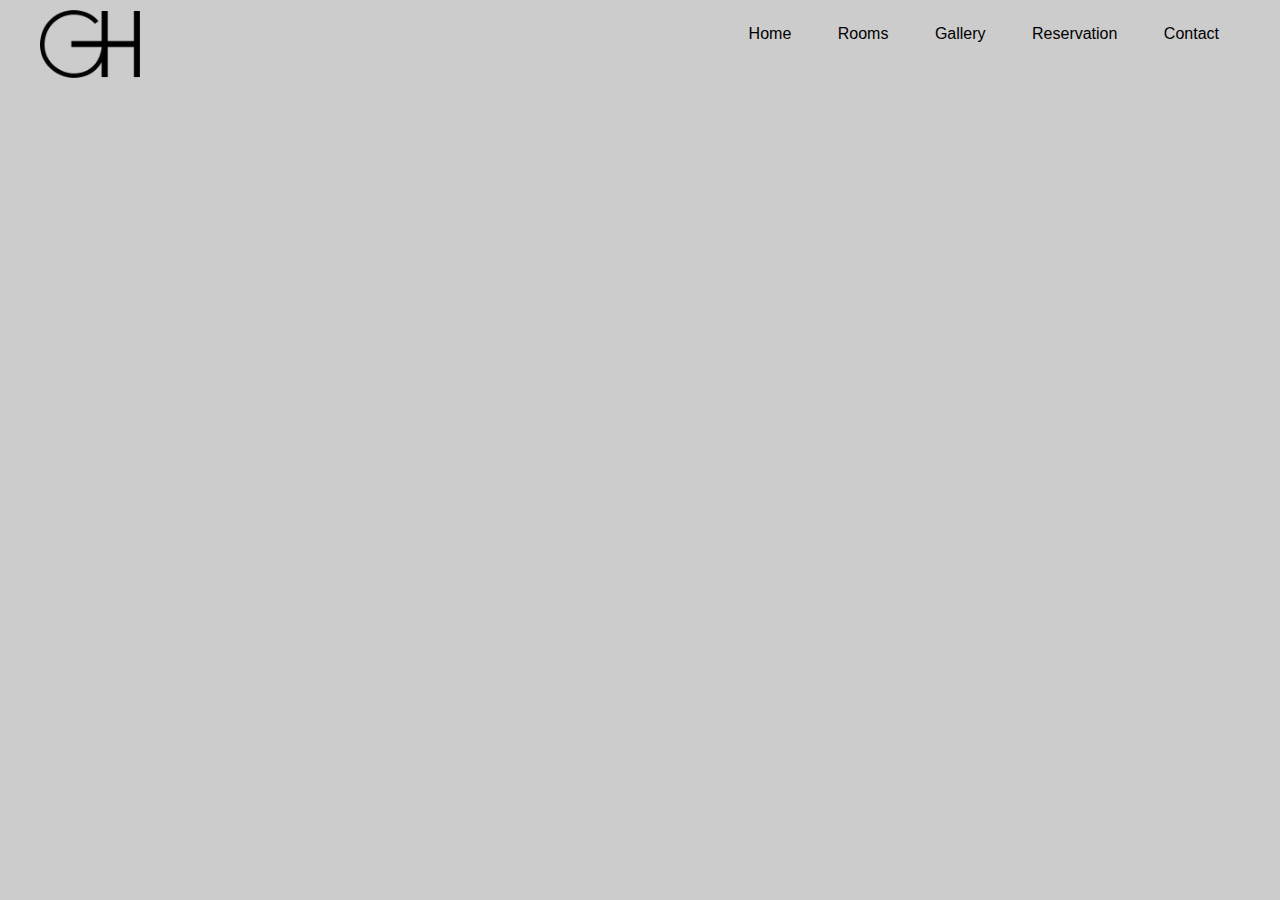
<file: opdracht_ux/html/contact.html>
<!DOCTYPE html>
<html lang="en">
    <head>
        <link rel="apple-touch-icon" sizes="180x180" href="/apple-touch-icon.png">
        <link rel="icon" type="image/png" sizes="32x32" href="/favicon-32x32.png">
        <link rel="icon" type="image/png" sizes="16x16" href="/favicon-16x16.png">
        <link rel="manifest" href="/site.webmanifest">
        <link rel="mask-icon" href="/safari-pinned-tab.svg" color="#5bbad5">
        <meta name="msapplication-TileColor" content="#da532c">
        <meta name="theme-color" content="#ffffff">
        <meta charset="UTF-8">
        <meta name="viewport" content="width=device-width, initial-scale=1.0">
        <meta http-equiv="X-UA-Compatible" content="ie=edge">
        <title>Gent Hotel</title>
        <link rel="stylesheet" href="../css/reserv.css">
    </head>
<body>
    <div id="container">
        <header>
            <div class="header-nav">
                <div class="logo">
                    <img src="../afbeeldingen/Naamloos-1.png" alt="">
                </div>
                    <ul>
                        <li><a href="../html/home.html">Home</a></li>
                        <li><a href="../html/rooms.html">Rooms</a></li>
                        <li><a href="../html/gallery.html">Gallery</a></li>
                        <li><a href="../html/reservation.html">Reservation</a></li>
                        <li><a href="../html/contact.html">Contact</a></li>
                    </ul>
            </div>
        </header>

        <main>



        </main>

        <footer>
            
            
                
        </footer>
    </div> 
    

</body>
</html>
</file>
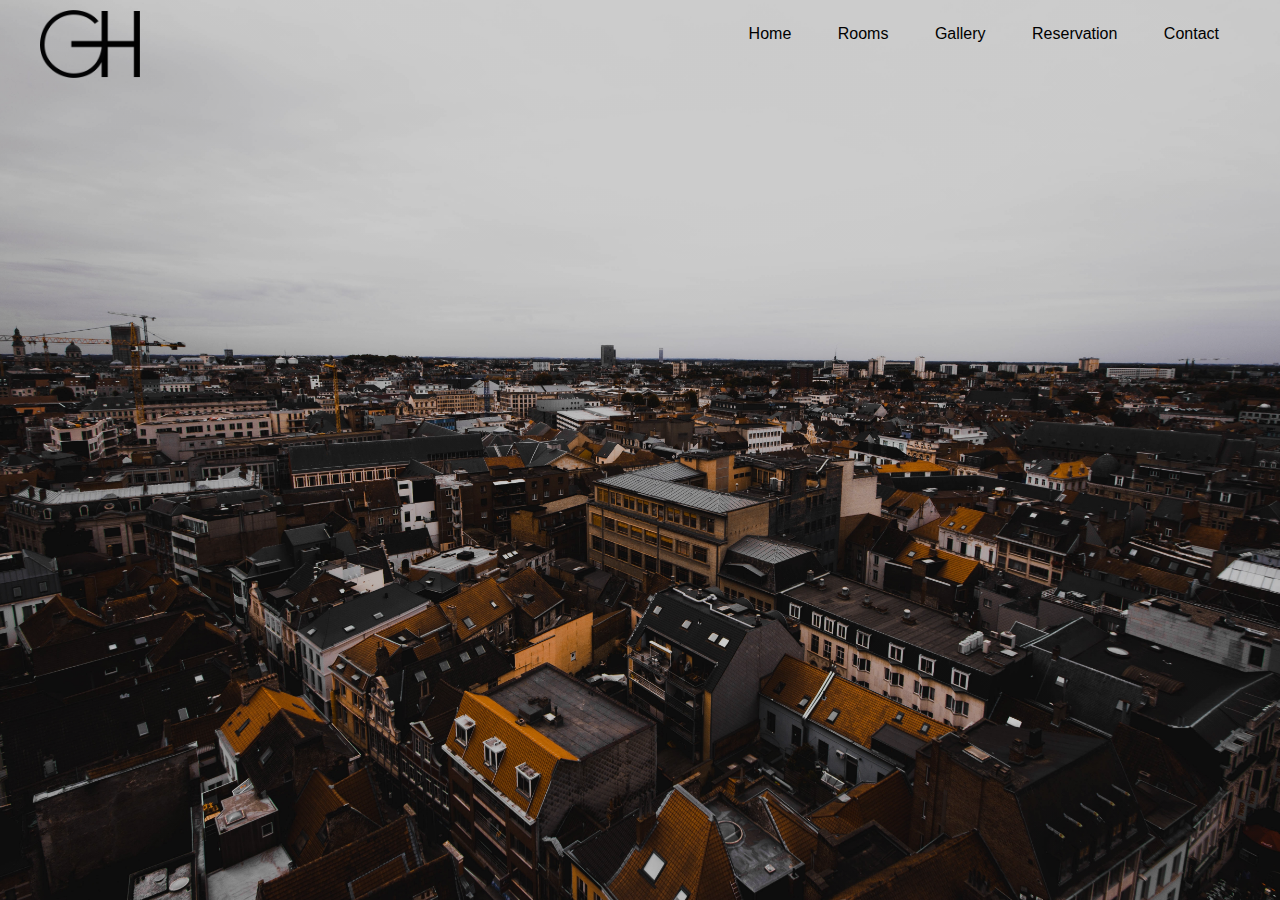
<file: opdracht_ux/html/gallery.html>
<!DOCTYPE html>
<html lang="en">
<head>
    <link rel="apple-touch-icon" sizes="180x180" href="/apple-touch-icon.png">
    <link rel="icon" type="image/png" sizes="32x32" href="/favicon-32x32.png">
    <link rel="icon" type="image/png" sizes="16x16" href="/favicon-16x16.png">
    <link rel="manifest" href="/site.webmanifest">
    <link rel="mask-icon" href="/safari-pinned-tab.svg" color="#5bbad5">
    <meta name="msapplication-TileColor" content="#da532c">
    <meta name="theme-color" content="#ffffff">
    <meta charset="UTF-8">
    <meta name="viewport" content="width=device-width, initial-scale=1.0">
    <meta http-equiv="X-UA-Compatible" content="ie=edge">
    <title>Gent Hotel</title>
    <link rel="stylesheet" href="../css/main.css">
</head>
<body>
    <div id="container">
        <header>
            <div class="header-nav">
                <div class="logo">
                    <img src="../afbeeldingen/Naamloos-1.png" alt="">
                </div>
                    <ul>
                        <li><a href="../html/home.html">Home</a></li>
                        <li><a href="../html/rooms.html">Rooms</a></li>
                        <li><a href="../html/gallery.html">Gallery</a></li>
                        <li><a href="../html/reservation.html">Reservation</a></li>
                        <li><a href="../html/contact.html">Contact</a></li>
                    </ul>
            </div>
        </header>

        <main>



        </main>

        <footer>
            
            
                
        </footer>
    </div>    
</body>
</html>
</file>
<file: opdracht_ux/css/reserv.css>
*{
    margin: 0;
    padding: 0;
    font-family: Arial, Helvetica, sans-serif;
}

body{
    background-clip: rgb(209,209,209)
}

/*Header*/
header{
    background-image: linear-gradient(rgba(0,0,0,0.2),rgba(0,0,0,0.2));
    height: 100vh;
    background-size: cover;
    background-position: center;

}

ul{
    list-style-type: none;
    float: right;
    margin-top: 25px;
}

ul li{
    display: inline-block;
}

ul li a{
    text-decoration: none;
    color: #000;
    padding: 5px 20px;
    border: 1px solid transparent;
    transition: 0.6s ease;
}

ul li a:hover{
    background-color: #000;
    color: #fff;
}

.logo img{
    float: left;
    width: 100px;
    height: auto;
    margin-top: 10px;
}

.header-nav{
    max-width: 1200px;
    margin: auto;
}
</file>
<file: opdracht_ux/css/main.css>
*{
    margin: 0;
    padding: 0;
    font-family: Arial, Helvetica, sans-serif;
}

body{
    background-clip: rgb(209,209,209)
}

/*Header*/
header{
    background-image: linear-gradient(rgba(0,0,0,0.2),rgba(0,0,0,0.2)), url(../afbeeldingen/alvaro-poher-1337167-unsplash.jpg) ;
    height: 100vh;
    background-size: cover;
    background-position: center;

}

ul{
    list-style-type: none;
    float: right;
    margin-top: 25px;
}

ul li{
    display: inline-block;
}

ul li a{
    text-decoration: none;
    color: #000;
    padding: 5px 20px;
    border: 1px solid transparent;
    transition: 0.6s ease;
}

ul li a:hover{
    background-color: #000;
    color: #fff;
}

.logo img{
    float: left;
    width: 100px;
    height: auto;
    margin-top: 10px;
}

.header-nav{
    max-width: 1200px;
    margin: auto;
}

/*main{

}

footer{

}*/
</file>
